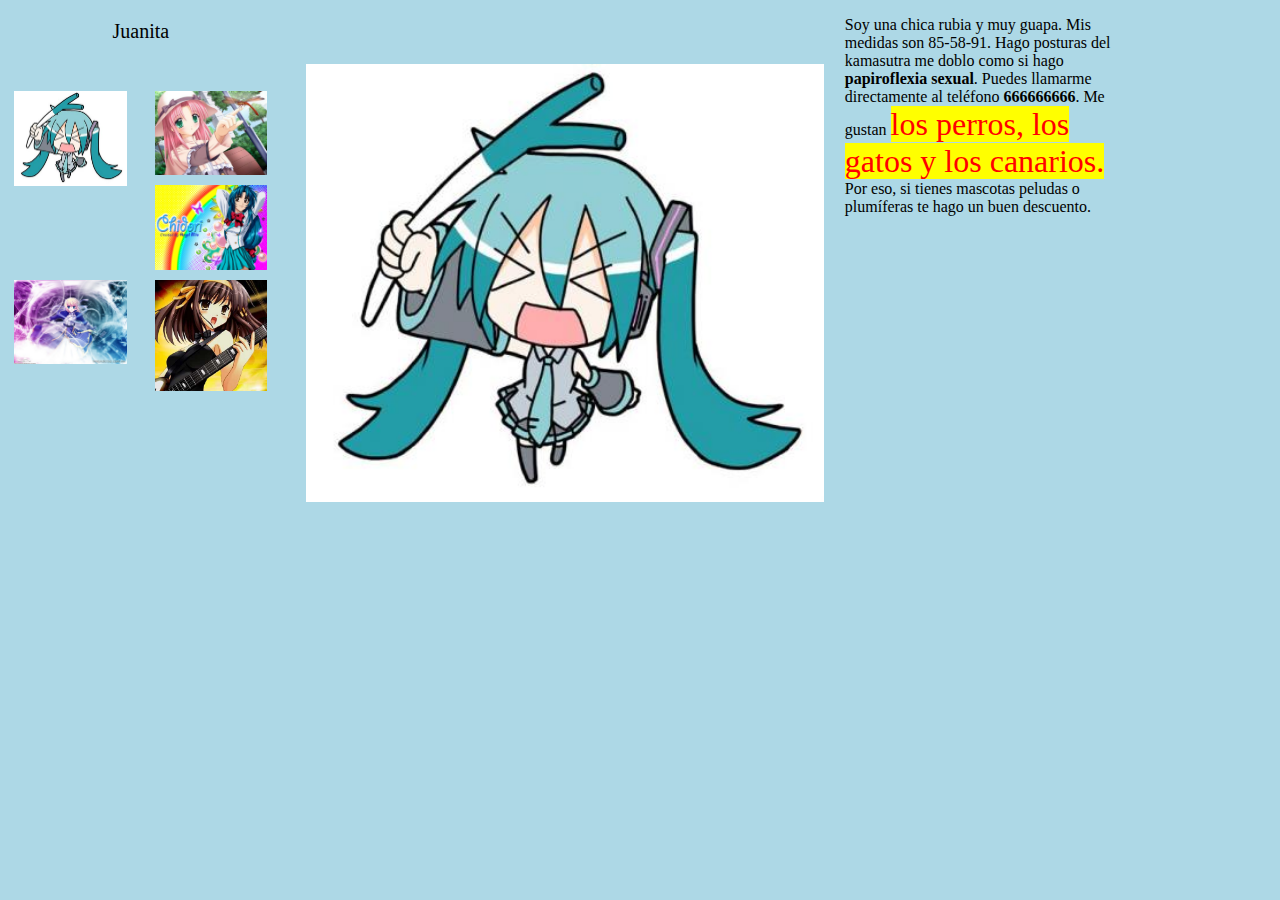
<file: Juanita.html>
<!DOCTYPE html>
<html>
  <head>
    <title>Juanita</title>
    <meta http-equiv="Content-Type" content="text/html; charset=ISO-8859-1">
    <link rel="stylesheet" type="text/css" href="CSS/CSSgenerico.css" />
    <script src="JavaScript/galeriaUnaChica.js"></script>
    <script>
      generarPantalla();
    </script>
  </head>
  <body style="background-color: lightblue">
    <div id="idv"><p id="idp"></p></div>
  </body>
</html>
</file>
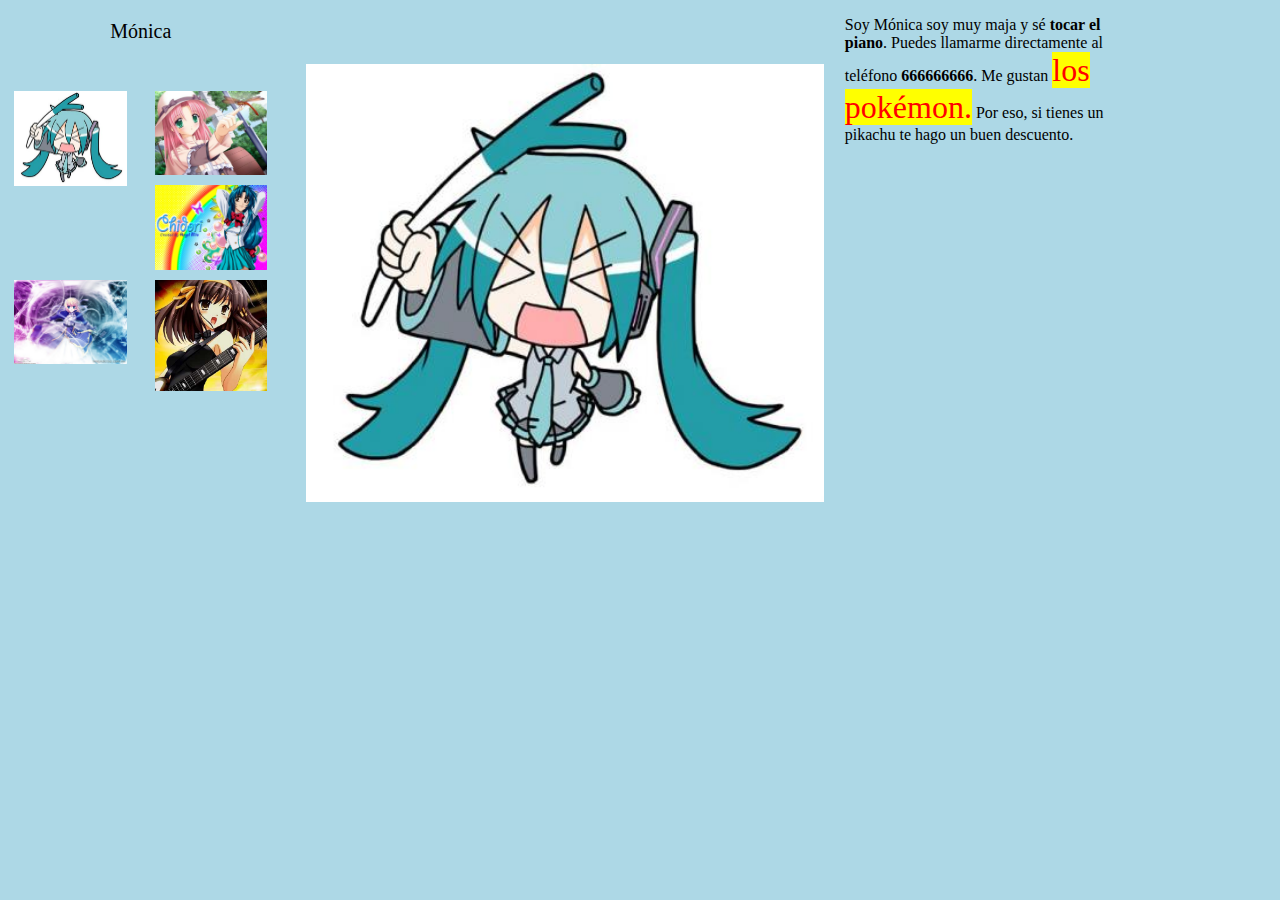
<file: Mónica.html>
<!DOCTYPE html>
<html>
  <head>
    <meta http-equiv="Content-Type" content="text/html; charset=ISO-8859-1">
    <title>M�nica</title>
    <link rel="stylesheet" type="text/css" href="CSS/CSSgenerico.css" />
    <script src="JavaScript/galeriaUnaChica.js"></script>
    <script>
      generarPantalla();
    </script>
  </head>
  <body style="background-color: lightblue">
  </body>
</html>
</file>
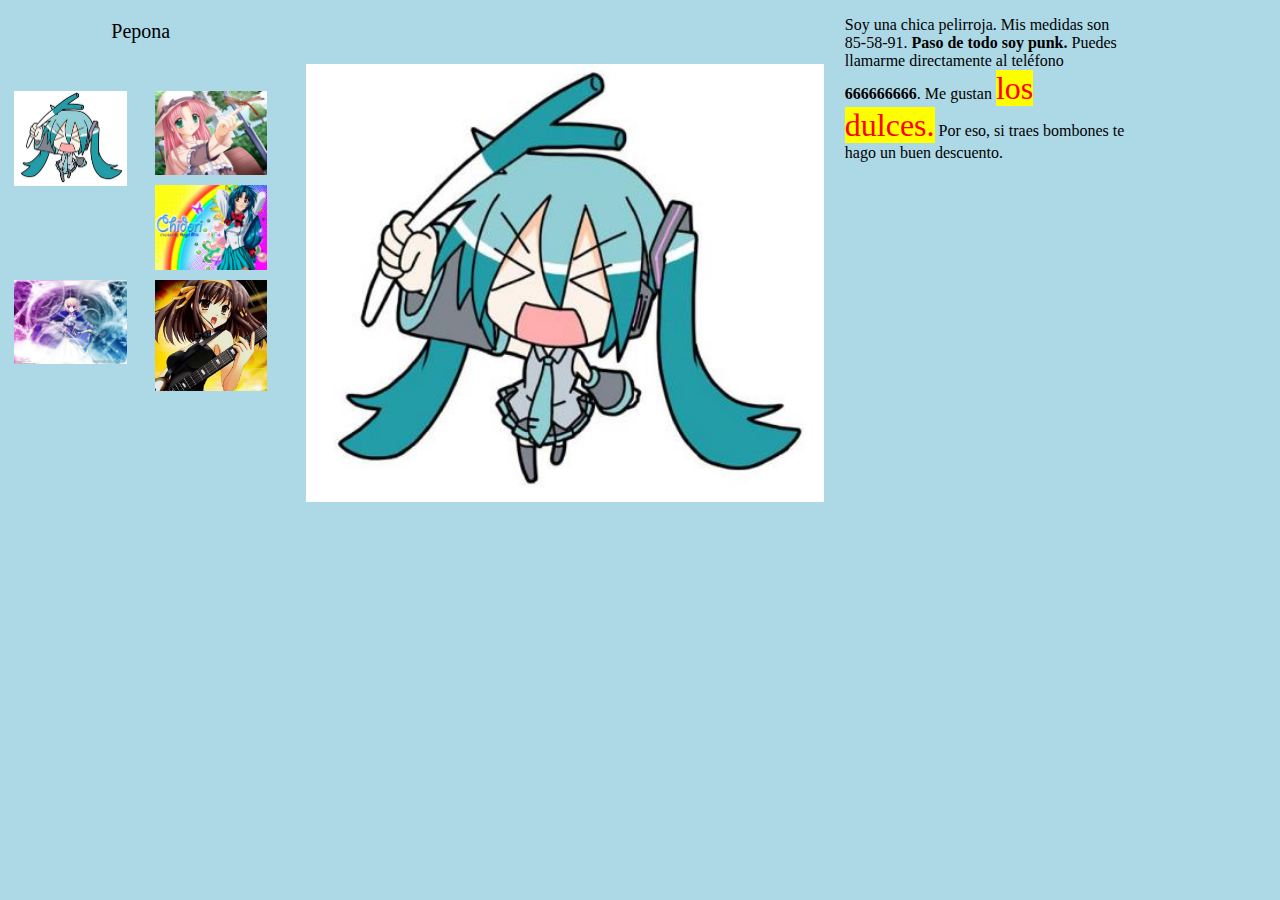
<file: Pepona.html>
<!DOCTYPE html>
<html>
  <head>
    <title>Pepona</title>
    <meta http-equiv="Content-Type" content="text/html; charset=ISO-8859-1">
    <link rel="stylesheet" type="text/css" href="CSS/CSSgenerico.css" />
    <script src="JavaScript/galeriaUnaChica.js"></script>
    <script>
      generarPantalla();
    </script>
  </head>
  <body style="background-color: lightblue">
  </body>
</html>
</file>
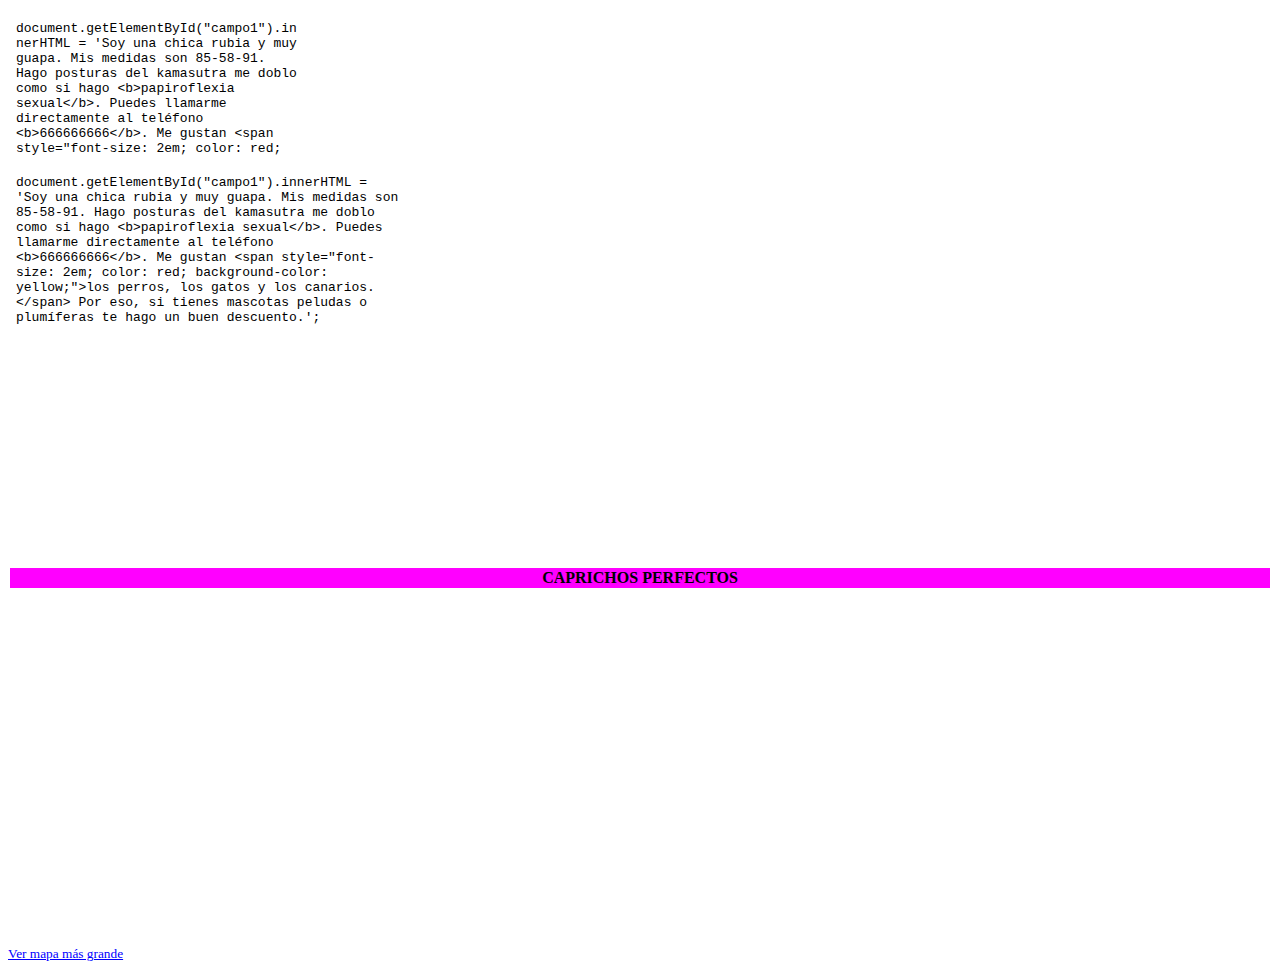
<file: pruebasss.html>
<!--
To change this template, choose Tools | Templates
and open the template in the editor.
-->
<!DOCTYPE html>
<html>
  <head>
    <title></title>
    <meta http-equiv="Content-Type" content="text/html; charset=ISO-8859-1">
  </head>
  <body>
    
    <embed src="Juanita.txt" type="text/plain">
    <div style="overflow: auto;">
    <object width="400" height="400" data="Juanita.txt"></object>
    </div>
    <!--<div>
      <h1 style="background-color: fuchsia; position: absolute; top: -30px;">CAPRICHOS PERFECTOS</h1>
    </div>-->
    <table style="width: 100%;">
      <tr>
        <th style="background-color: fuchsia;">
          CAPRICHOS PERFECTOS
        </th>
      </tr>
      
    </table>
    
    <iframe width="425" height="350" frameborder="0" scrolling="no" marginheight="0" marginwidth="0" src="https://maps.google.com/maps?f=q&amp;source=s_q&amp;hl=es&amp;geocode=&amp;q=DHL+Burgos&amp;aq=&amp;sll=42.343992,-3.696906&amp;sspn=0.080694,0.181789&amp;g=Burgos&amp;ie=UTF8&amp;hq=DHL&amp;hnear=Burgos,+Castilla+y+Le%C3%B3n,+Espa%C3%B1a&amp;ll=42.352023,-3.699026&amp;spn=0.035494,0.029297&amp;t=m&amp;output=embed"></iframe><br /><small><a href="https://maps.google.com/maps?f=q&amp;source=embed&amp;hl=es&amp;geocode=&amp;q=DHL+Burgos&amp;aq=&amp;sll=42.343992,-3.696906&amp;sspn=0.080694,0.181789&amp;g=Burgos&amp;ie=UTF8&amp;hq=DHL&amp;hnear=Burgos,+Castilla+y+Le%C3%B3n,+Espa%C3%B1a&amp;ll=42.352023,-3.699026&amp;spn=0.035494,0.029297&amp;t=m" style="color:#0000FF;text-align:left">Ver mapa m�s grande</a></small>
    
    
  </body>
</html>
</file>
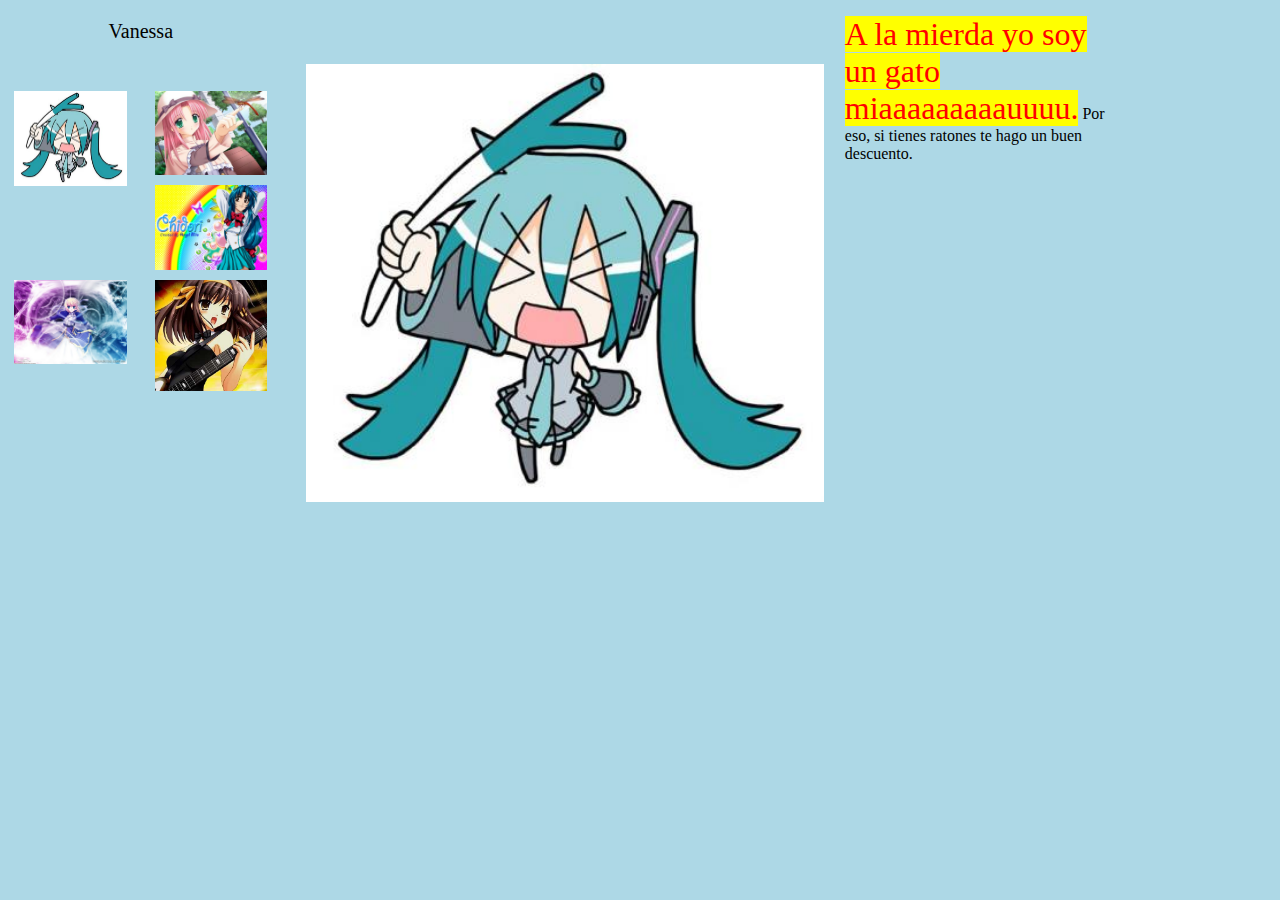
<file: Vanessa.html>
<!DOCTYPE html>
<html>
  <head>
    <title>Vanessa</title>
    <meta http-equiv="Content-Type" content="text/html; charset=ISO-8859-1">
    <link rel="stylesheet" type="text/css" href="CSS/CSSgenerico.css" />
    <script src="JavaScript/galeriaUnaChica.js"></script>
    <script>
      generarPantalla();
    </script>
  </head>
  <body style="background-color: lightblue">
  </body>
</html>
</file>
<file: CSS/CSSgenerico.css>
/* 
    Document   : CSSgenerico
    Created on : 14-dic-2012, 17:06:12
    Author     : Administrador
    Description:
        Purpose of the stylesheet follows.
*/

div.caja1 {
  width:250px; /* ANCHO DEL �REA DEL CONTENIDO */ /* �OJO! EL ANCHO Y EL ALTO SON DEL CONTENIDO!!! */
  height:120px; /* ALTO DEL �REA DEL CONTENIDO */
  border:5px solid gray; /* GROSOR DEL BORDE */
  margin:10px; /* GROSOR DEL MARGEN */
  padding:10px; /* DISTANCIA ENTRE EL CONTENIDO Y LOS BORDES */
  /* tb podemos cambiar por separado padding-left, etc etc */
}

ul.menuHorizontal {
  /*float:left;*/
  /*width:100%;*/
  padding:0;
  margin:0;
  list-style-type:none; /* un men� es como una lista sin simbolitos */
}

ul.menuHorizontal li {display:inline;} /* colocamos la lista en horizontal; ya s�lo nos queda crear una lista de enlaces  y ser� un men� horizontal*/

 ul.menuHorizontal a { /* ESTO ES EL TIPICO MENU HORIZONTAL DE "CAJA"*/
  /*float:left;*/
  
  padding-left: 1em;
  padding-right: 1em;
  text-decoration:none;
  text-align: center;
  color:white;
  background-color: #FFA500;
  padding:0.2em 0.6em;
  /*border-right:1px solid white;*/
}

ul.menuHorizontal a:hover {
  background-color: darkviolet;
  font-weight: bold;
}

/*#iframe1 {
  //frameborder: 0;
  border-style: none;
  margin-left: 50px;
  margin-right: 50px;
  width: 90%;
  height: 600px;
  background-color: #FFFFFF;
}*/

ul.menuVertical {
  padding:0;
  margin:0;
  list-style-type:none;
}

ul.menuVertical a {
  width:6em;
  text-decoration:none;
  text-align: center;
  color:orange;
  background-color:blue;
  padding:0.2em 0.6em;
  border-top:1px solid red;
  border-bottom:1px solid red;
  display: block; /* esto es lo b�sico para lograr el men� vertical. Si no, queda como el culo. */
  margin-left: auto;
  margin-right: auto;
}

li.imagenConNombre {
  /*background-color:blue;*/
}

/*li.imagenConNombre:hover {
  background-color:yellow;
}*/

li.imagenConNombre a:hover {
  font-weight: bold;
}

h1.tituloPrincipal {
  display: inline;
  /*width: 100%;*/
  background-color: fuchsia;
  color: white;
  font-size: 5em;
  text-align: center;
  padding: 10px;
  /*position: absolute;
  top: -0.7em;*/
}

div.tituloPrincipal {
}

div.tituloPrincipal p {
  /*width: 100%;*/
  color: white;
  font-size: 5em;
  text-align: center;
  padding: 0px;
  /*position: absolute;
  top: -0.7em;*/
}

div.tituloPrincipal a.t {
  color: white;
  font-size: 3em;
  font-family: arial, verdana, sans-serif;
  text-align: center;
  padding: 0.5em;
  display: block;
  /*position: absolute;
  top: -0.7em;*/
}

img.thumbnail 
{
  float:left;
  /*width:120px;
  height:90px;*/
  /*padding:5px;*/
}
</file>
